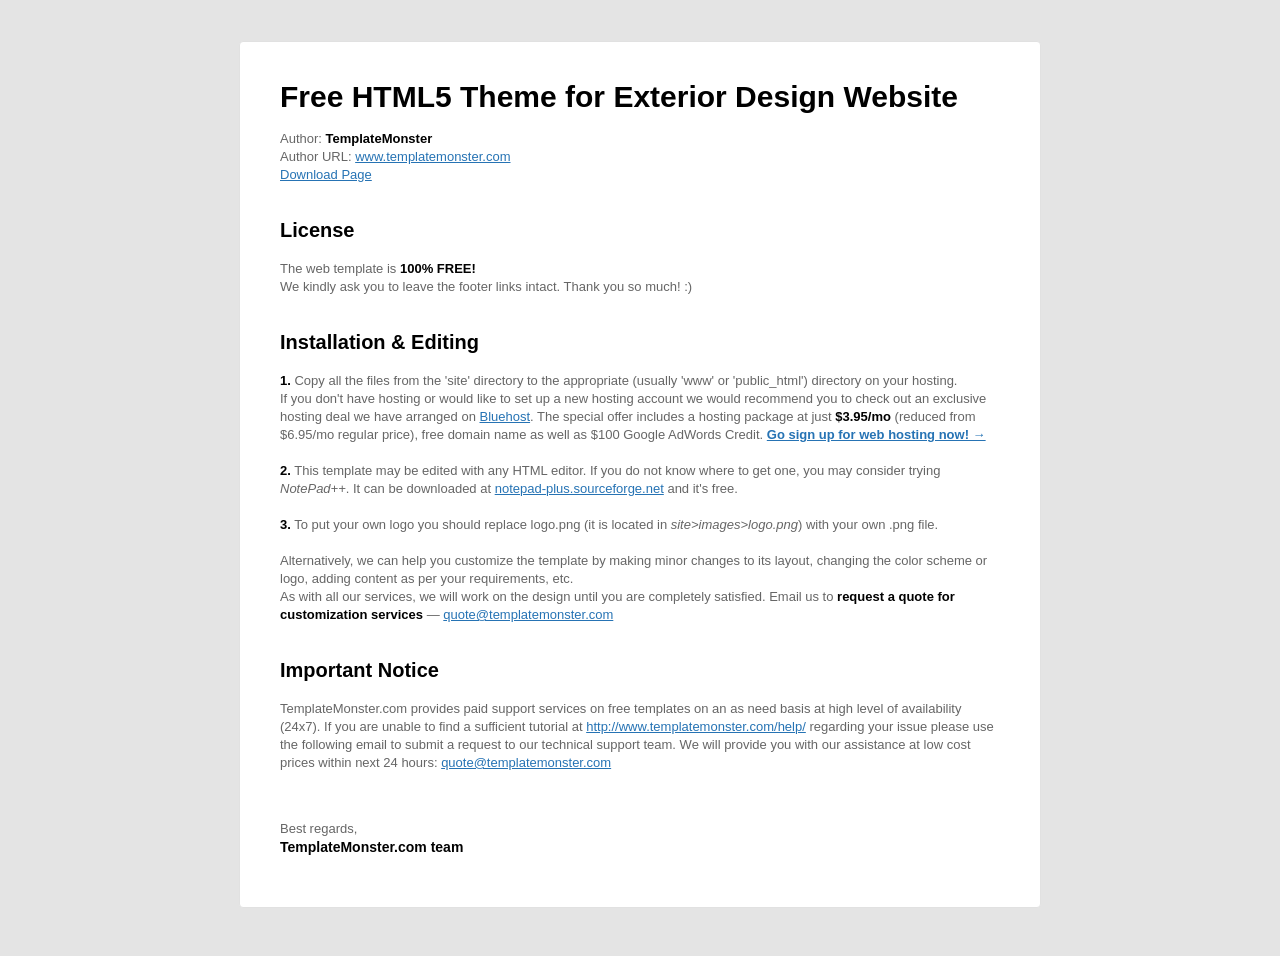
<file: readme.html>
﻿<!DOCTYPE HTML>
<html lang="en-US">
<head>
	<meta charset="UTF-8">
	<script type="text/javascript">var NREUMQ=NREUMQ||[];NREUMQ.push(["mark","firstbyte",new Date().getTime()]);</script><title>Free Template from TemplateMonster.com ReadMe</title>
</head>
<body bgcolor="#e4e4e4">
	<table style="font-size: 11px; line-height: 14px; color: #666666; font-family: Helvetica, Arial, sans-serif;" border="0" cellspacing="0" cellpadding="0" width="100%" align="center" bgcolor="#e4e4e4">
	<tr>
	<td>
	<table style="font-size: 11px; line-height: 14px; color: #666666;" border="0" cellspacing="0" cellpadding="0" width="800" align="center">
	<tr>
	<td style="line-height: 0; font-size: 0;" height="20">&nbsp;</td>
	</tr>
	<tr>
	<td style="line-height: 0; font-size: 0;" height="13">&nbsp;</td>
	</tr>
	</table>
	<table style="font-size: 13px; line-height: 18px; color: #666666; border-radius: 4px; border: #e1e1e1 1px solid;" border="0" cellspacing="0" cellpadding="0" width="648" align="center" bgcolor="#ffffff">
	<tr>
	<td>
	<table style="font-size: 13px; line-height: 18px; color: #666666;" border="0" cellspacing="0" cellpadding="0" width="800" align="center">
	<tr>
	<td style="line-height: 0; font-size: 0;" colspan="3" height="45">&nbsp;</td>
	</tr>
	<tr>
	<td width="40">&nbsp;</td>
	<td><strong style="font-size:30px;line-height:20px;color:#000000;font-weight:bold">Free HTML5 Theme for Exterior Design Website</strong><br><br>
	Author: <strong style="color: #010101;">TemplateMonster</strong><br>
	Author URL: <a href="http://www.templatemonster.com/" style="color:#2673b4; text-decoration:underline;">www.templatemonster.com</a><br>
	<a href="http://www.templatemonster.com/free-templates/free-html5-theme-exterior-design-website.php" style="color:#2673b4; text-decoration:underline;">Download Page</a><br><br><br>

	<strong style="font-size:20px;line-height:20px;color:#000000;font-weight:bold">License</strong><br><br>
	The web template is <strong style="color: #010101;">100% FREE!</strong><br> We kindly ask you to leave the footer links intact. Thank you so much! :) <br><br><br>

	<strong style="font-size:20px;line-height:20px;color:#000000;font-weight:bold">Installation & Editing</strong><br><br>

	<strong style="color: #010101;">1.</strong> Copy all the files from the 'site' directory to the appropriate (usually 'www' or 'public_html') directory on your hosting.<br> 
	If you don't have hosting or would like to set up a new hosting account we would recommend you to check out an exclusive hosting deal we have arranged on <a href="http://www.bluehost.com/track/template/freetemplates" style="color:#2673b4; text-decoration:underline;">Bluehost</a>. The special offer includes a hosting package at just <strong style="color: #010101;">$3.95/mo</strong> (reduced from $6.95/mo regular price), free domain name as well as $100 Google AdWords Credit. 
	<a href="http://www.bluehost.com/track/template/freetemplates" style="color:#2673b4; text-decoration:underline;"><strong>Go sign up for web hosting now!</strong> → </a> <br><br>

	<strong style="color: #010101;">2.</strong> This template may be edited with any HTML editor. If you do not know where to get one, you may consider trying <i>NotePad++</i>. It can be downloaded at <a href="http://notepad-plus.sourceforge.net/" style="color:#2673b4; text-decoration:underline;">notepad-plus.sourceforge.net</a> and it's free. <br><br>

	<strong style="color: #010101;">3.</strong> To put your own logo you should replace logo.png (it is located in <i>site>images>logo.png</i>) with your own .png file. <br><br>
	Alternatively, we can help you customize the template by making minor changes to its layout, changing the color scheme or logo, adding content as per your requirements, etc. <br>
	As with all our services, we will work on the design until you are completely satisfied. Email us to <strong style="color: #010101;">request a quote for customization services</strong> — <a href="mailto:quote@templatemonster.com" style="color:#2673b4; text-decoration:underline;">quote@templatemonster.com</a> <br><br><br>

	<strong style="font-size:20px;line-height:20px;color:#000000;font-weight:bold">Important Notice</strong><br><br>
	TemplateMonster.com provides paid support services on free templates on an as need basis at high level of availability (24x7). 
	If you are unable to find a sufficient tutorial at <a href="http://www.templatemonster.com/help/" style="color:#2673b4; text-decoration:underline;">http://www.templatemonster.com/help/</a> regarding your issue please use the following email to submit a request to our technical support team. 
	We will provide you with our assistance at low cost prices within next 24 hours: <a href="mailto:quote@templatemonster.com" style="color:#2673b4; text-decoration:underline;">quote@templatemonster.com</a><br><br>



	</td>
	<td width="40">&nbsp;</td>
	</tr>
	<tr>
	<td style="line-height: 0; font-size: 0;" colspan="3" height="30">&nbsp;</td>
	</tr>
	<tr>
	<td width="40">&nbsp;</td>
	<td>Best regards,<br>
	<strong style="font-size: 14px; color: #010101;">TemplateMonster.com team</strong></td>
	<td width="40">&nbsp;</td>
	</tr>
	<tr>
	<td style="line-height: 0; font-size: 0;" colspan="3" height="50">&nbsp;</td>
	</tr>

	</table>
	</td>
	</tr>
	</table>
	<table style="font-size: 13px; line-height: 18px; color: #666666;" border="0" cellspacing="0" cellpadding="0" width="800" align="center">
	<tr>
	<td style="line-height: 0; font-size: 0;" colspan="3" height="40">&nbsp;</td>
	</tr>
	</table>
	</td>
	</tr>
	</table>
</body>
</html>
</file>
